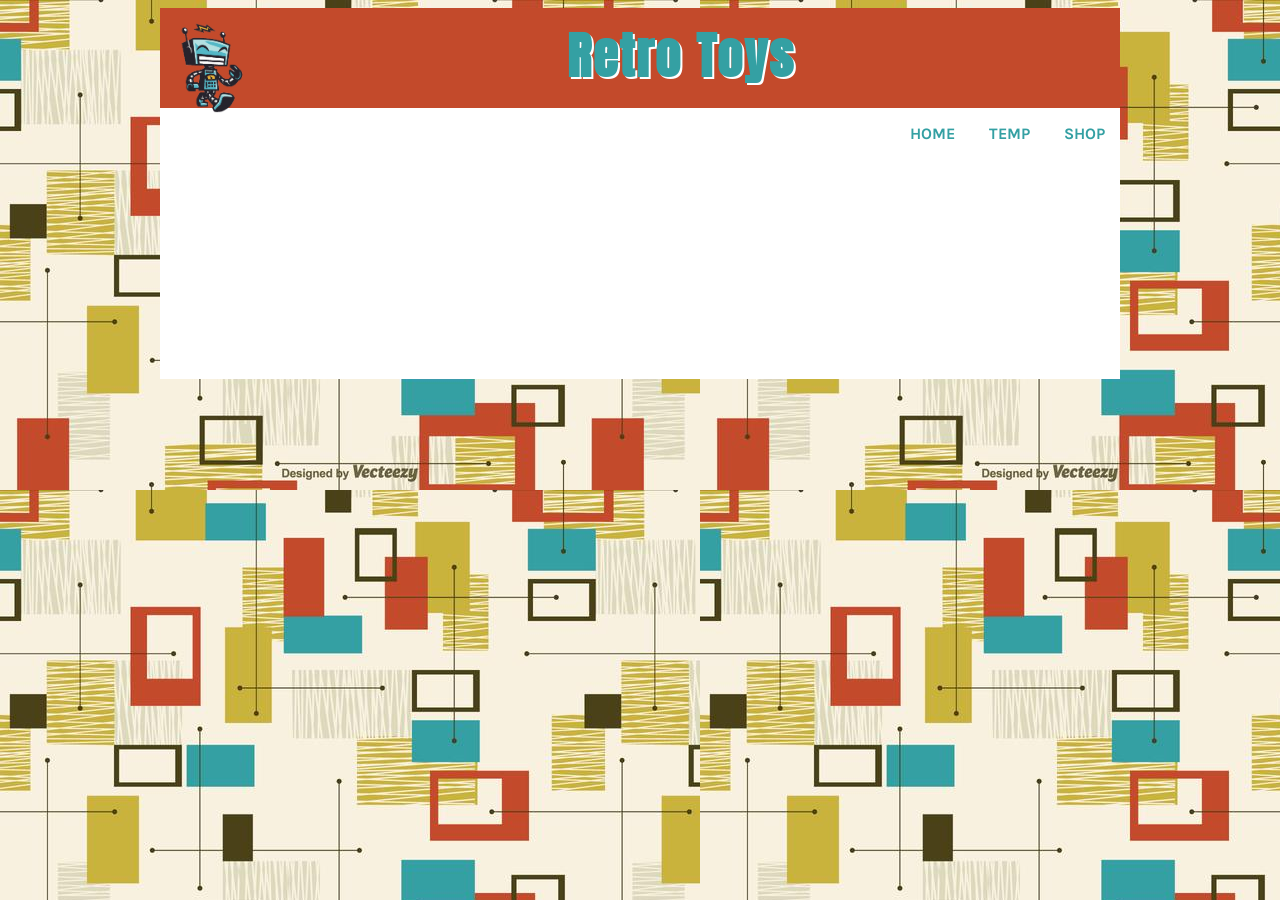
<file: exercise_2/index.html>
<!DOCTYPE html>
<html lang="en">
<head>
    <title>All about Retro Toys</title>
    <meta charset="utf-8">
    <link href="https://fonts.googleapis.com/css?family=Anton|Karla&display=swap" rel="stylesheet"> 
    <link href="styles/color.css" rel="stylesheet" />

</head>
<body>
    <div id="wrapper">
<header>
    <img src="images/logo.png" alt="Retro logo" height="100px" class="formatleft" /> 

    <h1>Retro Toys </h1> 

    </header>
<nav>
    <ul id="navlist">

     <li> <a href="index.html">Home</a></li> 
     <li> <a href="temp.html"> Temp</a></li> 
     <li> <a href="shop.html"> Shop</a></li> 

    </ul>
    </nav> 
<section>
    
        </section>
        
        
    </div>
<script> 
	window.addEventListener('load', (event) =>{
		const myFirstName = 'Alex';
        let myAge = 32;
        myAge = prompt("Please enter your age");
        myAge= parseInt(myAge);
        let myFuture = '';
        myFuture = myAge + 30;
        alert(`My name is ${myFirstName} and my age 30 years from now will be ${myFuture}.`) 
     });
	 
</script> 
</body>
</html>
</file>
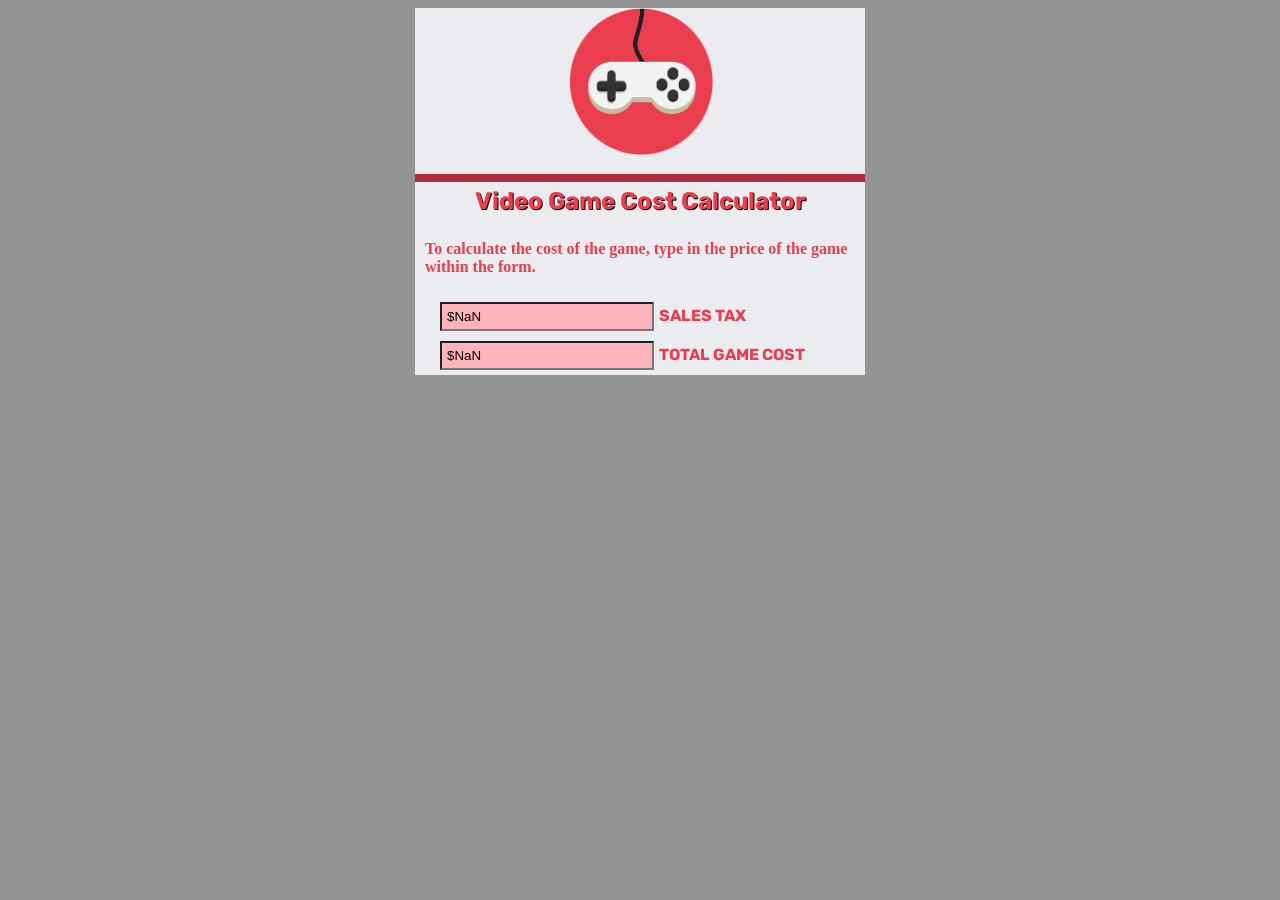
<file: exercise_3/index.html>
<!DOCTYPE html>
<html>
  <head>
    <title>Working with Forms</title>
    <meta charset="utf-8">
    <link rel="stylesheet" href="style.css" />
    <link rel="preconnect" href="https://fonts.googleapis.com">
    <link rel="preconnect" href="https://fonts.gstatic.com" crossorigin>
    <link href="https://fonts.googleapis.com/css2?family=Rubik&display=swap" rel="stylesheet"> 
  </head>
  <body>
    <div id="wrapper">
        
      <img src="img/logo1.png" alt="Game Logo" id="logo" class="logo" />
        
      <h2 id="headingText"></h2>
      <p id="gameList"> </p>
        
    <form method="post">     
        <div id="costSection">

            <input type="text" name="sales"  id="sales" readonly /><span class="text">Sales Tax</span>
            <br />
            <input type="text" name="total"  id="total" readonly /><span class="text">Total Game Cost</span>
 
        </div>
      </form> 
      </div>
    <script src="https://ajax.googleapis.com/ajax/libs/jquery/3.6.0/jquery.min.js"></script>
    <script src="form.js"></script>

  </body>
</html>
</file>
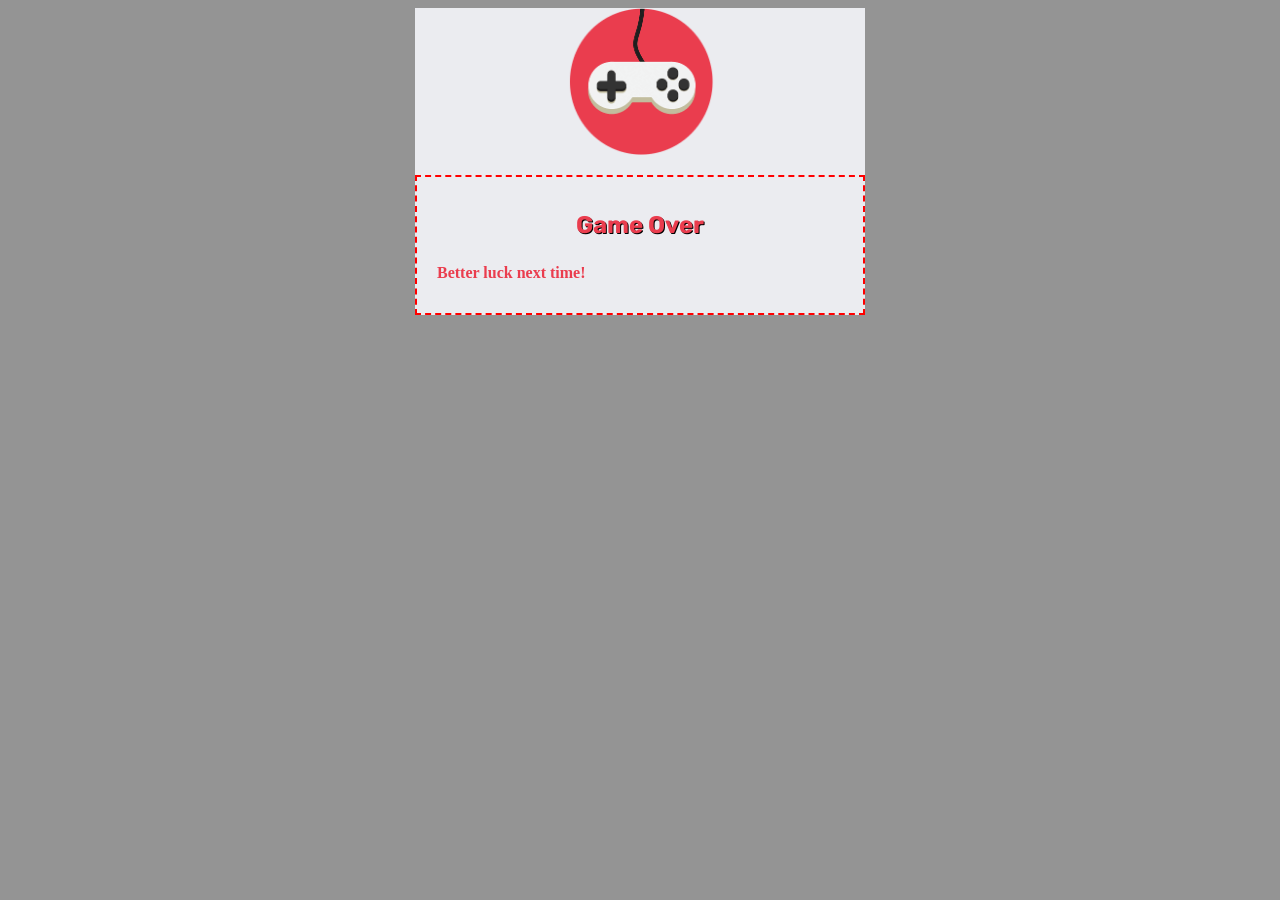
<file: exercise_4/index.html>
<!DOCTYPE html>
<html>
  <head>
    <title>Working with Forms</title>
    <meta charset="utf-8">
    <link rel="stylesheet" href="style.css" />
    <link rel="preconnect" href="https://fonts.googleapis.com">
    <link rel="preconnect" href="https://fonts.gstatic.com" crossorigin>
    <link href="https://fonts.googleapis.com/css2?family=Rubik&display=swap" rel="stylesheet"> 
  </head>
  <body>
    <div id="wrapper">
      <img src="img/logo.png" alt="Game Logo" class="logo" id="logo"/>
        <div id="box">   
            <h2 id="headingText">Game Over</h2>
            <p id="gameList"> </p>
        </div> 
      </div>
  <script src="https://ajax.googleapis.com/ajax/libs/jquery/3.6.0/jquery.min.js"></script>
  <script src="form.js"></script>
  </body>
</html>
</file>
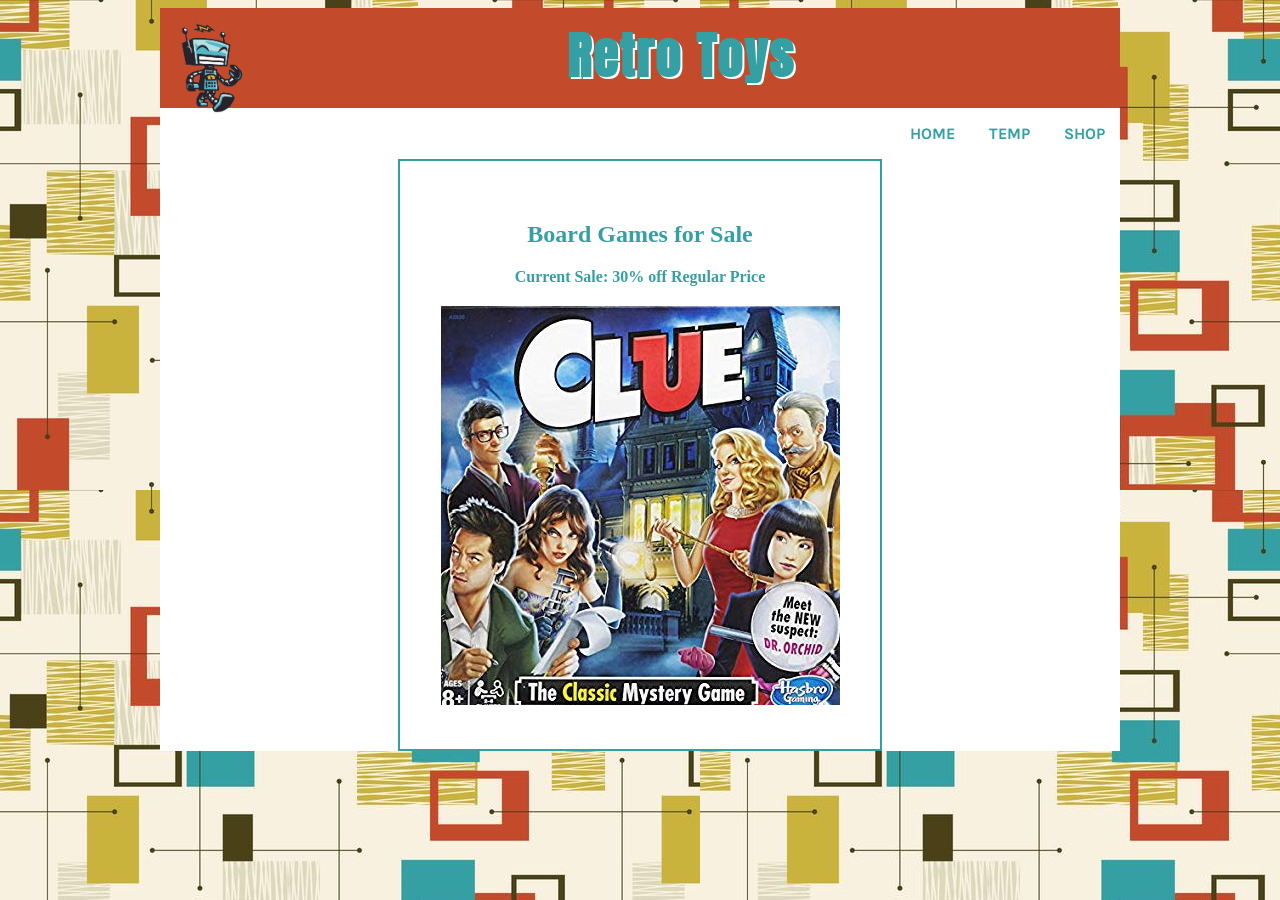
<file: exercise_2/shop.html>
<!DOCTYPE html>
<html lang="en">
<head>
    <title>All about Retro Toys</title>
    <meta charset="utf-8">
    <link href="https://fonts.googleapis.com/css?family=Anton|Karla&display=swap" rel="stylesheet"> 
    <link href="styles/color.css" rel="stylesheet" />

</head>
<body>
    <div id="wrapper">
<header>
    <img src="images/logo.png" alt="Retro logo" height="100px" class="formatleft" /> 

    <h1>Retro Toys </h1> 

    </header>
<nav>
    <ul id="navlist">

     <li> <a href="index.html">Home</a></li> 
     <li> <a href="temp.html"> Temp</a></li> 
     <li> <a href="shop.html"> Shop</a></li> 

    </ul>
    </nav> 
    <div id="contentText">
      <h2>Board Games for Sale</h2>
      <div id="cost">Board Games: $10 per game</div>
      <img src="images/board1.jpg" alt="Clue Sign" />
    </div>
        
    </div>
<script> 
	window.addEventListener('load', (event) =>{
	document.getElementById("cost").innerHTML = "Current Sale: 30% off Regular Price";	
     });
	 
</script> 
</body>
</html>
</file>
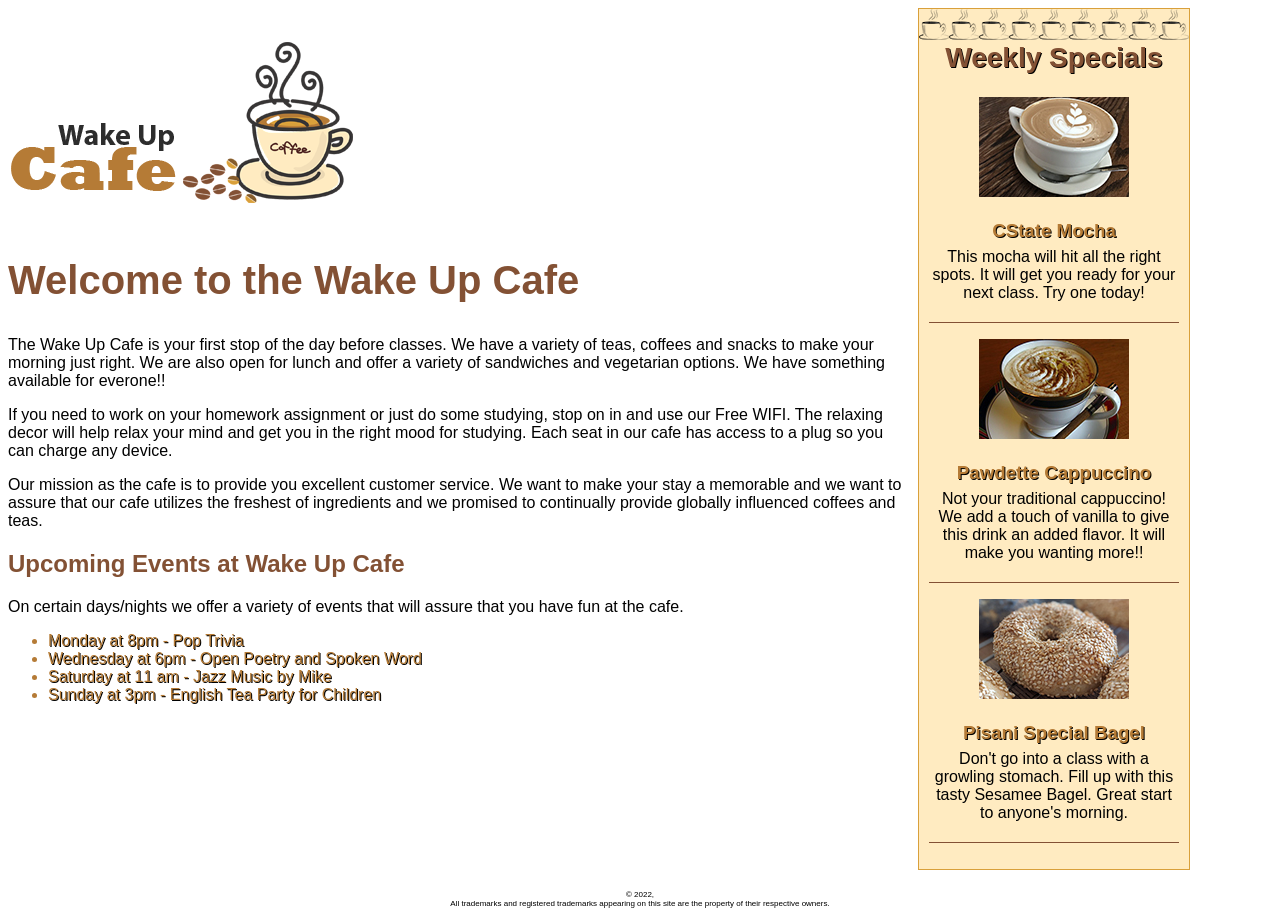
<file: exercise_6/coffee.html>
<!DOCTYPE html>
<html> 
  <head>
    <meta charset="utf-8">
    <title>Wake Up Cafe</title>
    <link rel="stylesheet" href="coffee.css">
    <script src="https://code.jquery.com/jquery-3.7.1.min.js"></script>
    <script>
      $(document).ready(function() {
        $("#listEvents").append("<li><span>Sunday at 3pm - English Tea Party for Children</li></span>");
        $("#listEvents").each(function(){
          $("#listEvents").addClass("formatList");
        });
        $("#bagel").html("Pisani Special Bagel");
        $("#imagesLogo").click(function(){
          alert("Today at Wake Up Cafe, buy one coffee and get a donut free.")
        });
        console.log("Document is ready");
      });
    </script>
  </head>
  <body>
   <section>     

    <main>
    <p><img src="images/logo.png" alt="Wake Up Cafe Logo" id="imagesLogo"></p>
    

    <h1>Welcome to the Wake Up Cafe</h1>
    <p>
      The Wake Up Cafe is your first stop of the day before classes. We have a variety of teas, coffees and snacks to make your morning just right.  We are also open for lunch and offer a variety of sandwiches and vegetarian options. We have something available for everone!! 
    </p>

    <p>
      If you need to work on your homework assignment or just do some studying, stop on in and use our Free WIFI. The relaxing decor will help relax your mind and get you in the right mood for studying. Each seat in our cafe has access to a plug so you can charge any device.
    </p>

    <p>
      Our mission as the cafe is to provide you excellent customer service. We want to make your stay a memorable and we want to assure that our cafe utilizes the freshest of ingredients and we promised to continually provide globally influenced coffees and teas. 
    </p>



 

    <h2>Upcoming Events at Wake Up Cafe</h2>
    <p>
      On certain days/nights we offer a variety of events that will assure that you have fun at the cafe. 
    </p>
    <ul id="listEvents">
      <li><span>Monday at 8pm - Pop Trivia</span></li>
      <li><span>Wednesday at 6pm - Open Poetry and Spoken Word</span></li>
      <li><span>Saturday at 11 am - Jazz Music by Mike</span></li>
    </ul>
</main> 
<div id="specials">
      <h2 class="sp">Weekly  Specials</h2>
      <p>
        <img src="images/mocha.jpg" alt="Mocha">
      </p>
      <h3>CState Mocha</h3>
      <p class="bordera">
        This mocha will hit all the right spots. It will get you ready for your next class.  Try one today! 
      </p>

      <p>
        <img src="images/capp.jpg" alt="Cappuccino">
      </p>
      <h3>Pawdette Cappuccino</h3>
      <p class="bordera">
        Not your traditional cappuccino! We add a touch of vanilla to give this drink an added flavor. It will make you wanting more!!
      </p>

      <p>
        <img src="images/bagel.jpg" alt="Sesamee Bagel">
      </p>
      <h3 id="bagel">Sesamee Bagel</h3>
      <p class="bordera">
        Don't go into a class with a growling stomach. Fill up with this tasty Sesamee Bagel. Great start to anyone's morning. 
      </p>


    </div>      
</section>        
    <footer>
      
        &copy; 2022, <br>
        All trademarks and registered trademarks appearing on this site are 
        the property of their respective owners.
      
    </footer>

  </body>
</html>
</file>
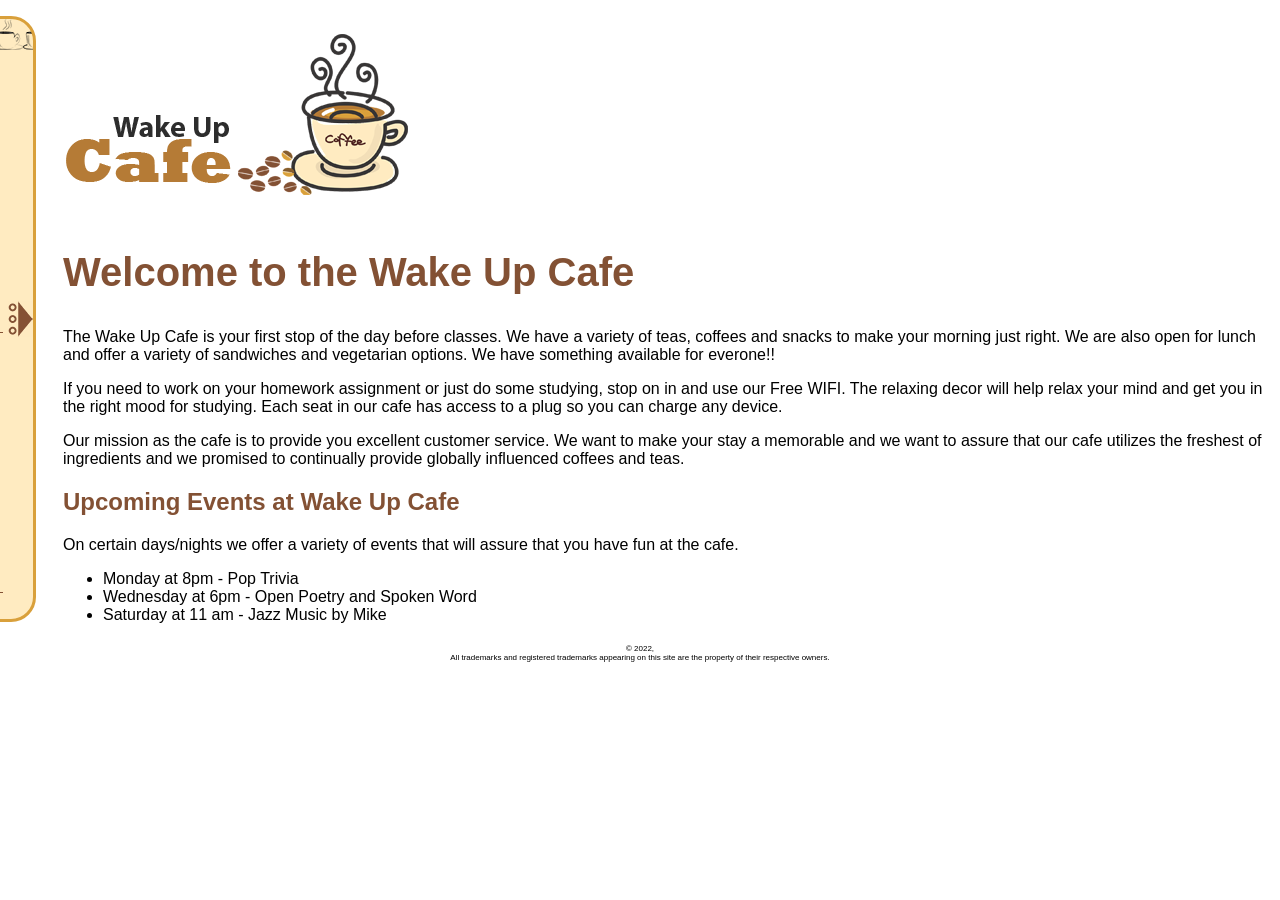
<file: exercise_7/coffee.html>
<!DOCTYPE html>
<html> 
  <head>
    <meta charset="utf-8">
    <title>Wake Up Cafe</title>
    <link rel="stylesheet" href="coffee.css">
  </head>
  <body>
   <div id="specials">
      <h2 class="sp">Weekly  Specials</h2>
      <p>
        <img src="images/mocha.jpg" alt="Mocha">
      </p>
      <h3>CState Mocha</h3>
      <p class="bordera">
        This mocha will hit all the right spots. It will get you ready for your next class.  Try one today! 
      </p>

      <p>
        <img src="images/capp.jpg" alt="Cappuccino">
      </p>
      <h3>Pawdette Cappuccino</h3>
      <p class="bordera">
        Not your traditional cappuccino! We add a touch of vanilla to give this drink an added flavor. It will make you wanting more!!
      </p>

 

    </div>    
   <section>     

    <main>
    <p><img src="images/logo.png" alt="Wake Up Cafe Logo"></p>
    

    <h1>Welcome to the Wake Up Cafe</h1>
    <p>
      The Wake Up Cafe is your first stop of the day before classes. We have a variety of teas, coffees and snacks to make your morning just right.  We are also open for lunch and offer a variety of sandwiches and vegetarian options. We have something available for everone!! 
    </p>

    <p>
      If you need to work on your homework assignment or just do some studying, stop on in and use our Free WIFI. The relaxing decor will help relax your mind and get you in the right mood for studying. Each seat in our cafe has access to a plug so you can charge any device.
    </p>

    <p>
      Our mission as the cafe is to provide you excellent customer service. We want to make your stay a memorable and we want to assure that our cafe utilizes the freshest of ingredients and we promised to continually provide globally influenced coffees and teas. 
    </p>



 

    <h2>Upcoming Events at Wake Up Cafe</h2>
    <p>
      On certain days/nights we offer a variety of events that will assure that you have fun at the cafe. 
    </p>
    <ul>
      <li><span>Monday at 8pm - Pop Trivia</span></li>
      <li><span>Wednesday at 6pm - Open Poetry and Spoken Word</span></li>
      <li><span>Saturday at 11 am - Jazz Music by Mike</li>
    </ul>
</main> 
     
</section>        
    <footer>
      
        &copy; 2022, <br>
        All trademarks and registered trademarks appearing on this site are 
        the property of their respective owners.
      
    </footer>
    <script src="https://ajax.googleapis.com/ajax/libs/jquery/3.7.1/jquery.min.js"></script>
    <script>
      $(document).ready(function() {

        $("#specials").css({ left: "-270px" });

        $("#specials").hover(
          function() { 
            $(this).stop().animate({ left: "0px" }, 200);
          },
          function() { 
            $(this).stop().animate({ left: "-270px" }, 400);
          }
        );
      });
    </script>
  </body>
</html>
</file>
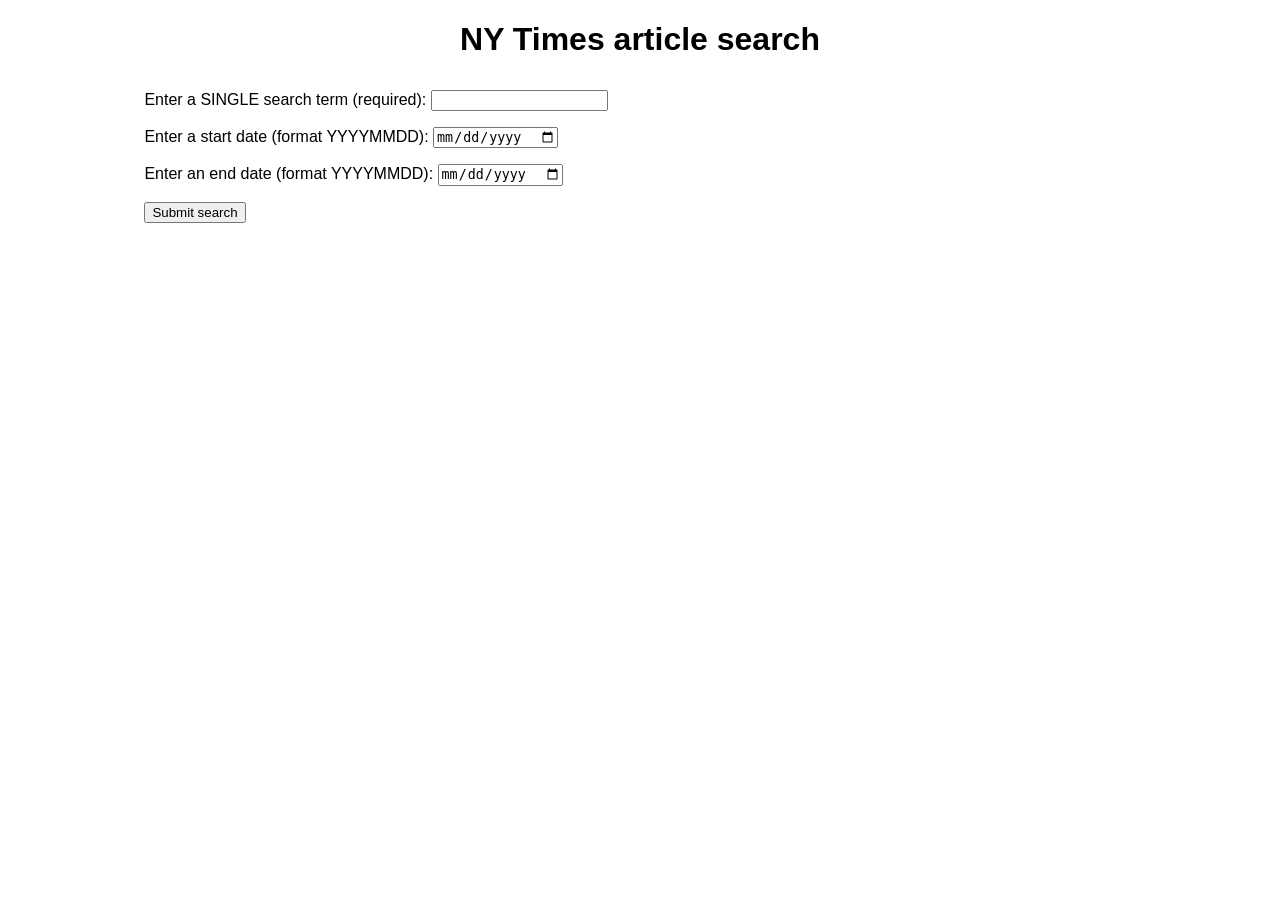
<file: exercise_8/nytimes_start.html>
<!DOCTYPE html>
<html>
<head>
  <meta charset="utf-8">
  <meta name="viewport" content="width=device-width, initial-scale=1.0">
  <title>NY Times API example</title>
  <link href="nytimes.css" rel="stylesheet">
</head>
<body>
  <h1>NY Times article search</h1>

  <div class="wrapper">

    <div class="controls">
      <form>
        <p>
          <label for="search">Enter a SINGLE search term (required): </label>
          <input type="text" id="search" class="search" required>
        </p>
        <p>
          <label for="start-date">Enter a start date (format YYYYMMDD): </label>
          <input type="date" id="start-date" class="start-date" pattern="[0-9]{8}">
        </p>
        <p>
          <label for="end-date">Enter an end date (format YYYYMMDD): </label>
          <input type="date" id="end-date" class="end-date" pattern="[0-9]{8}">
        </p>
        <p>
          <button class="submit">Submit search</button>
        </p>
      </form>
    </div>

    <div class="results">
      <nav>
        <button class="prev">Previous 10</button>
        <button class="next">Next 10</button>
      </nav>

      <section>
      </section>
    </div>

  </div>

  <script>

  // Defining a baseURL and key to as part of the request URL

  const baseURL = 'https://api.nytimes.com/svc/search/v2/articlesearch.json';
      
  let key = 'INSERT-YOUR-API-KEY-HERE';
      
  let url;

  // Grab references to all the DOM elements you'll need to manipulate

  const searchTerm = document.querySelector('.search');
  const startDate = document.querySelector('.start-date');
  const endDate = document.querySelector('.end-date');
  const searchForm = document.querySelector('form');

  // This is never used
  // const submitBtn = document.querySelector('.submit');

  const nextBtn = document.querySelector('.next');
  const previousBtn = document.querySelector('.prev');

  const section = document.querySelector('section');
  const nav = document.querySelector('nav');

  // Hide the "Previous"/"Next" navigation to begin with, as we don't need it immediately
  nav.style.display = 'none';

  // define the initial page number and status of the navigation being displayed
  let pageNumber = 0;

  // This is never used
  // let displayNav = false;

  // Event listeners to control the functionality



  </script>


</body>
</html>
</file>
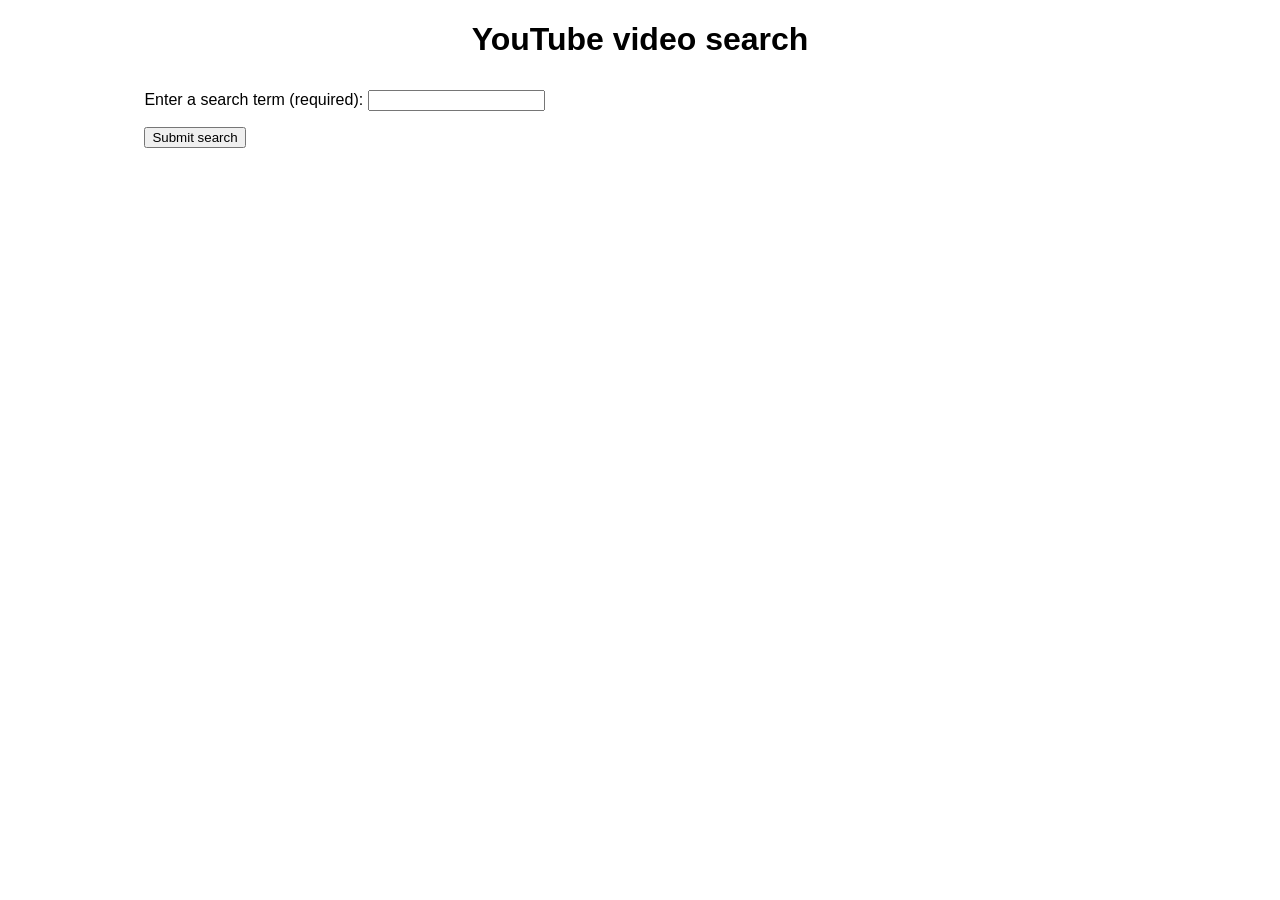
<file: exercise_8/youtube.html>
<!DOCTYPE html>
<html>
  <head>
    <meta charset="utf-8">
    <meta name="viewport" content="width=device-width, initial-scale=1.0">
    <title>YouTube APIs example</title>
    <link href="youtube.css" rel="stylesheet">
  </head>
  <body>
    <h1>YouTube video search</h1>

    <div class="wrapper">

      <div class="controls">
        <form>
          <p>
            <label for="search">Enter a search term (required): </label>
            <input type="text" id="search" class="search" required>
          </p>
          <p>
            <button class="submit">Submit search</button>
          </p>
        </form>
      </div>

      <div class="results">
        <section>
        </section>
      </div>

    </div>

    <!--
      Apply both necessary API scripts to your HTML. The first is for the YouTube Data
      API, and the second is for the YouTube Iframe Player API
    -->
    <script src="https://apis.google.com/js/client.js" type="text/javascript"></script>
    <script src="https://www.youtube.com/iframe_api" type="text/javascript"></script>

    <script>
      // Get references to DOM elements we need to manipulate
      var searchTerm = document.querySelector('.search');
      var searchForm = document.querySelector('form');
      var submitBtn = document.querySelector('.submit');

      var section = document.querySelector('section');

      // When the window (tab) has finished loading, run onClientLoad() to get
      // It all started
      window.onload = onClientLoad;

      // Load and inialize the API, then run the onYouTubeApiLoad() function once this is done
      function onClientLoad() {
        gapi.client.load('youtube', 'v3', onYouTubeApiLoad);
      }

      // Attach your key to the API
      function onYouTubeApiLoad() {
        // To get a key for your own application:
        // 1. Go to https://console.cloud.google.com/apis/dashboard
        // 2. Create a new project if you've not already got one
        // 3. Click the Enable API button
        // 4. Choose YouTube Data API
        // 5. Click the Enable button
        // 6. Click create credentials
        // 7. Select "Web browser (JavaScript)" from the second dropdown
        // 8. Click the "Public data" radio button
        // 9. Click the "What credentials do I need?" button
        // 10. Copy your API key and paste it in below
        gapi.client.setApiKey('ENTER-API-KEY-HERE');

        // Attach an event listener to the form so that a search is carried out
        // when it is submitted — the search() function
        searchForm.addEventListener('submit', search);
      }

      function search(e) {
        // use preventDefault() to stop form actually submitting
        e.preventDefault();

        // create a search request using the Data API;
        var request = gapi.client.youtube.search.list({
          // set what kind of data the response will include
          part: 'snippet',
          // set the number of results that will be returned
          maxResults: 10,
          // set the search query to search for
          q: searchTerm.value
        });

        // send the request, and specify a function to run when the response returns
        request.execute(onSearchResponse);
      }

      // This function automatically has the response passed in as a parameter
      function onSearchResponse(response) {
        // Empty the <section> element
        while (section.firstChild) {
            section.removeChild(section.firstChild);
        }

        // Store the actual results of the search in a variable
        var results = response.items;

        // loop through the results and run displayVideo() on each
        for(var i = 0; i < results.length; i++) {
          displayVideo(results[i], i);
        }
      }

      function displayVideo(result, i) {
        // Create a div with a unique ID for each video, and append it to the <section>
        // The YouTube Iframe Player API will replace each one with
        // an <iframe> containing the corresponding video
        var vid = document.createElement('div');
        vidId = 'vid' + i;
        vid.id = vidId;
        section.appendChild(vid);

        // Use the YT.Player() constructor to create a new video player object,
        // Specifying the ID of the element to be replaced by it (the <div>),
        // A height and width, and an event handler to handle the custom onReady event
        var player = new YT.Player(vidId, {
          height: '360',
          width: '480',
          videoId: result.id.videoId,
          events: {
            'onReady': onPlayerReady
          }
        });

        // The onPlayerReady() handler grabs the ID of each video, and checks its duration
        // If the duration is 0, the video can't be played, so we just delete it
        function onPlayerReady(e) {
          var myId = e.target.a.id;
          var duration = e.target.getDuration();
          if(duration === 0) {
            console.log('Video ' + myId + ' cannot be played, so it was deleted.');
            section.removeChild(e.target.a);
          } else {
            var myId = e.target.a.id;
            console.log('Video ' + myId + ' ready to play.');
          }
        }
      }
    </script>


  </body>
</html>
</file>
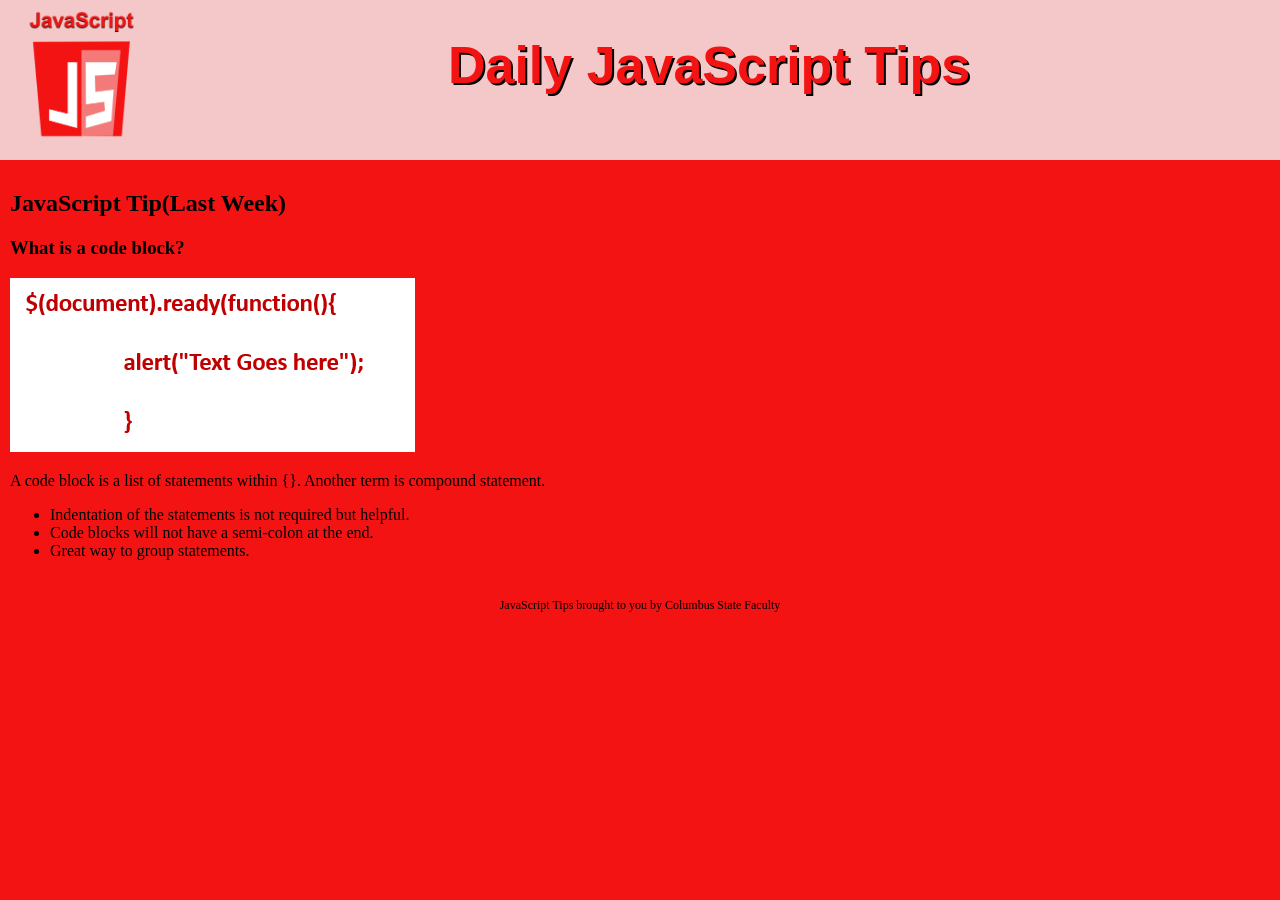
<file: exercise_9/lastTip.html>
<!DOCTYPE html>
<html>
<head>
<meta charset="UTF-8">
<title>JavaScript Tips</title>
<link href="css/styleNews.css" rel="stylesheet">

</head>
<body>
<div class="wrapper">
	<header>
	<img src="img/logo.png" alt="JavaScript logo" class="logo" />
        <h1> Daily JavaScript Tips</h1>
	</header>
	<section>
		<article>
		    <div id="newTips">
			<h2 class="newContent">JavaScript Tip(Last Week)</h2>

			<h3>What is a code block? </h3>
				<img src="img/cb.png" alt="Example of code block" class="imageA" />
                <p>A code block is a list of statements within {}. Another term is compound statement. </p>
                <ul>
                    <li>Indentation of the statements is not required but helpful.</li>
                    <li>Code blocks will not have a semi-colon at the end.</li>
                    <li>Great way to group  statements.</li>
                </ul>
  </div>
		</article>
	</section>
	<footer>
		<p>JavaScript Tips brought to you by Columbus State Faculty</p>
	</footer>
</div>
</body>
</html>
</file>
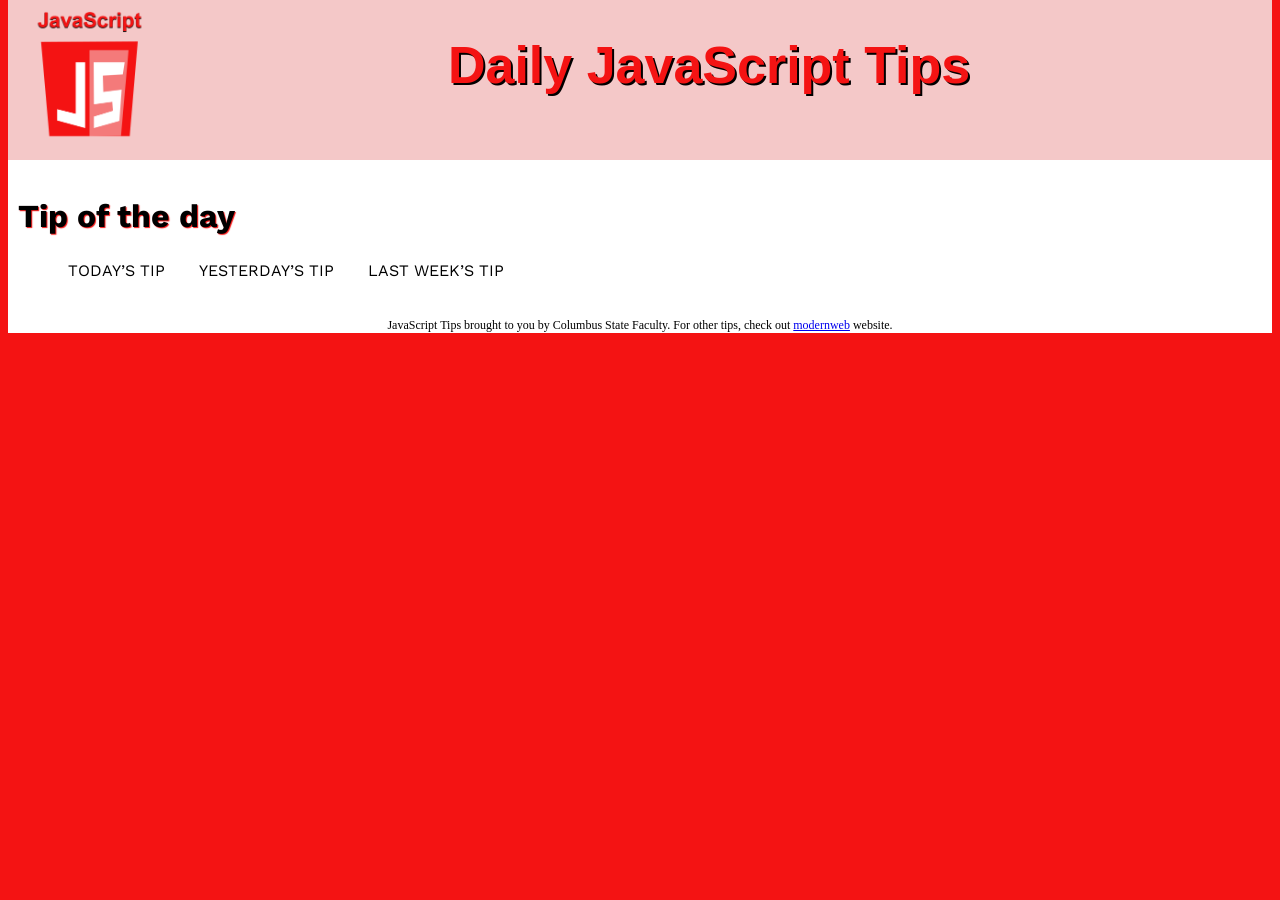
<file: exercise_9/loadExample.html>
<!DOCTYPE html>
<html>
<head>
<meta charset="UTF-8">
<title>JavaScript Tips</title>
<link href="css/styleNews.css" rel="stylesheet">
<link rel="preconnect" href="https://fonts.googleapis.com">
<link rel="preconnect" href="https://fonts.gstatic.com" crossorigin>
<link href="https://fonts.googleapis.com/css2?family=Work+Sans:wght@600&display=swap" rel="stylesheet"> 



</head>
<body>
<div id="wrapper">
	<header>
	<img src="img/logo.png" alt="JavaScript logo" class="logo" />
        <h1> Daily JavaScript Tips</h1>
	</header>
	<section>
		<article id="mainS">
			<h2>Tip of the day</h2>
			<ul id="tipLinks">
			     <li><a href="todayTip.html">Today&#8217;s Tip</a></li>
                 <li><a href="yesterdayTip.html">Yesterday&#8217;s Tip</a></li>
                 <li><a href="lastTip.html">Last Week&#8217;s Tip</a></li>
			</ul>
			<article id="tips"></article>
		</article>
	</section>
	<footer>
		<p>JavaScript Tips brought to you by Columbus State Faculty. For other tips, check out <a href="https://modernweb.com/45-javascript-tips-tricks-practices/" target="_blank">modernweb</a> website.</p>
	</footer>
</div>
    <script src="https://ajax.googleapis.com/ajax/libs/jquery/3.6.0/jquery.min.js"></script>
    <script>
        $(document).ready(function() {
			$('#tipLinks a').click(function(event){
				event.preventDefault();
				var clickedUrl = $(this).attr("href");
				$('#tips').load(clickedUrl + ' #newTips')
			});

        }); // end ready
    </script>
</body>
</html>
</file>
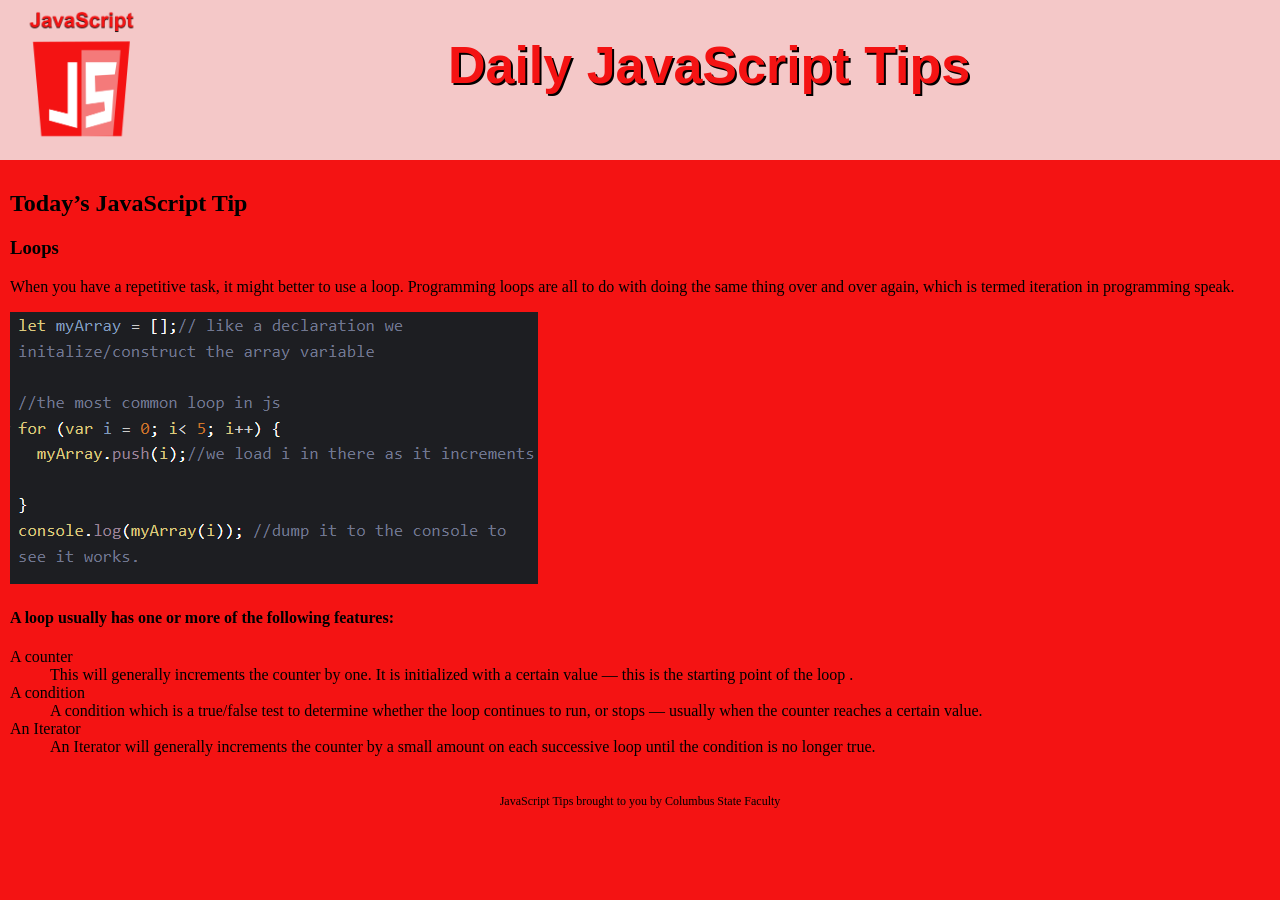
<file: exercise_9/todayTip.html>
<!DOCTYPE html>
<html>
<head>
<meta charset="UTF-8">
<title>JavaScript Tips</title>
<link href="css/styleNews.css" rel="stylesheet">

</head>
<body>
<div class="wrapper">
	<header>
	   <img src="img/logo.png" alt="JavaScript logo" class="logo" />
        <h1> Daily JavaScript Tips</h1>
	</header>
	<section>
		<article>
		    <div id="newTips">
			<h2 class="newContent">Today&#8217;s JavaScript Tip</h2>
			<h3>Loops</h3>
                <p>When you have a repetitive task, it might better to use a loop. Programming loops are all to do with doing the same thing over and over again, which is termed iteration in programming speak.</p>
               <img src = "img/loop.png" alt="Example of loop code" class="imageB" />
                <h4 class="newHead">A loop usually has one or more of the following features:
                </h4>

                <dl>
                    <dt>A counter</dt>
                    <dd>This will generally increments the counter by one. It is initialized with a certain value — this is the starting point of the loop .</dd>
                    
                    <dt> A condition </dt>

                    <dd>A condition which is a true/false test to determine whether the loop continues to run, or stops — usually when the counter reaches a certain value. </dd>
                    <dt>An Iterator</dt>
                    <dd>An Iterator will generally increments the counter by a small amount on each successive loop until the condition is no longer true. </dd>
                </dl>
  </div>
		</article>
	</section>
	<footer>
		<p>JavaScript Tips brought to you by Columbus State Faculty</p>
	</footer>
</div>
</body>
</html>
</file>
<file: exercise_2/styles/color.css>
body{
    background-image: url("../images/rback.jpg")
}
.back{
    background-image: url("../images/temp.jpg");


}
#wrapper{
    width:960px;
    height:auto;
    margin: 0 auto;
    background-color: #fff;
}
header{
    font-family: 'Anton', sans-serif;
	width : 940px;
	height : 80px; 
	background-color: #c34a2b;
	color: #34a0a3;
    padding:10px;
}
.heada{
    background-color: #8884bd;
    color:#012946;
}
nav{
    width:560px;
    margin-left: 400px;
    text-align:right;
}
nav #navlist {
   padding: 0;
   margin: 0;
    list-style-type: none;
}
#navlist li{
    display:inline;
}
#navlist a{
    margin-right:15px; 
    margin-left:15px;
    font-size: 16px;
    font-family: 'Karla', sans-serif;
	text-transform: uppercase;
	font-weight: bold;
    text-decoration: none;
    

}
#navlist a:link {
    color: #34a0a3;
    
	}
#navlist a:visited {
    color: #818181;
    
	}
#navlist a:hover {
    color: #c34a2b;
    
	}
#navlist a:active {
    color: #818181;
    
	}

section{ 
    width: 940px;
    height:200px;
    padding:10px;
}
footer{
    width: 940px;
    height: 20px;
    background-color: #c34a2b;
	color: #fff;
    clear:both;
    padding:10px;
    
    
}
footer h4{
    text-align:center;
    margin:0;

}
section h2{
    font-family: 'Anton', sans-serif; 
    margin-bottom: -10px;
    color:#34a0a3;
    
}
section p{
    font-family: 'Karla', sans-serif;
    margin-bottom: 40px;
    padding-bottom: 20px;
    border-bottom: 1px solid #34a0a3;
    color: #4a4118;
}
h1{
    text-align:center;
    font-size: 50px;
    margin:0;
    text-shadow: 2px 2px #fff;
    letter-spacing: 2px;
    

}

.leftside{
    float:left;
    width:460px;
    padding:10px;
}
.mainimage{
    width:960px;
}

.formatleft{
    float:left;
}
.formatlefta{
    float:left;
    margin:0; 
}
.formatb{
    float:right;
    background-color:#c34a2b;
    color:#fff;
    padding:10px;
    
}
.formatc {
    float:left;
    width:240px;
    margin:0;
    padding:0;
    margin-bottom: 20px;
  
}
.formatc img{
    width:240px;
}
figcaption{
    text-align:center;
    color: #34a0a3;
    font-weight:bold;
}
.subh{
    background-image :url("../images/fp.jpg");
    background-repeat: no-repeat;
    background-position: -10px ;
    padding-left:75px;
    background-size: 60px 60px;


}
.col4{
    width:220px;
    margin-left:10px;
    margin-right:10px;
    float:left;
}
#contentText {
    background-color: #fff;
    border: 2px solid #34a0a3;
    color: #34a0a3;
    font-weight:  bold;
    padding: 40px;
    margin: 0 auto;
    width: 400px;

    text-align: center;}

#cost{
    margin-bottom: 20px;
}
</file>
<file: exercise_3/style.css>
body{
    background-color: #949494;
}
#wrapper{
    width: 450px;
    margin:0 auto;
    background-color: #ebecf0;
}
.logo{
    display:block;
    width: 150px;
    margin: 0 auto;
 
}
h2{
    text-align:center;
    font-family: 'Rubik', sans-serif;
    color: #ea3d4e;
    text-shadow: 1px 1px #000;
    border-top: 8px solid #ad2d3a;
    padding-top: 5px;
}
ul{
    margin:0;
    padding:0;
}
li{
    list-style-type:none;
    font-family: 'Rubik', sans-serif;
    height: 40px;
    background-color: #ad2d3a;
    color: #fff;
    font-size: 18px;
    padding-top: 15px;
    padding-left: 10px;
    border-bottom: 1px solid #fff;
}
li:last{
    border-bottom: none;
}
h3{
    text-align:center;
    font-family: 'Rubik', sans-serif;
    color: #ea3d4e;
    text-shadow: 1px 1px #000;
    padding-left: 10px;
}

#addList{
    background-color: #ad2d3a;
    color: #fff;
    border-radius: 15px;
    padding: 15px;
    margin-bottom:5px;
}
#desc{
    width: 250px;
    padding: 15px;
    border-radius: 15px;
    margin-left: 5px;
    font-size: 18px;
}

input{
   width: 200px;
    background-color: #ffb4bc;
    padding: 5px;
    margin: 5px 5px 5px 25px;
    
}
.text{
    color: #ea3d4e;
    text-transform: uppercase;
    font-size: 16px;
    font-weight:bold;
    font-family: 'Rubik', sans-serif;
    
}
#gameList{
   color: #ea3d4e;
    padding: 5px 10px 5px 10px;
    font-weight:bold;s
}
</file>
<file: exercise_4/style.css>
body{
    background-color: #949494;
}
#wrapper{
    width: 450px;
    margin:0 auto;
    background-color: #ebecf0;
}
.logo{
    display:block;
    width: 150px;
    margin: 0 auto;
 
}
h2{
    text-align:center;
    font-family: 'Rubik', sans-serif;
    color: #ea3d4e;
    text-shadow: 1px 1px #000;
    padding-top: 5px;
}
ul{
    margin:0;
    padding:0;
}
li{
    list-style-type:none;
    font-family: 'Rubik', sans-serif;
    height: 40px;
    background-color: #ad2d3a;
    color: #fff;
    font-size: 18px;
    padding-top: 15px;
    padding-left: 10px;
    border-bottom: 1px solid #fff;
}
li:last{
    border-bottom: none;
}
h3{
    text-align:center;
    font-family: 'Rubik', sans-serif;
    color: #ea3d4e;
    text-shadow: 1px 1px #000;
    padding-left: 10px;
}

#addList{
    background-color: #ad2d3a;
    color: #fff;
    border-radius: 15px;
    padding: 15px;
    margin-bottom:5px;
}
#desc{
    width: 250px;
    padding: 15px;
    border-radius: 15px;
    margin-left: 5px;
    font-size: 18px;
}

input{
   width: 200px;
    background-color: #ffb4bc;
    padding: 5px;
    margin: 5px 5px 5px 25px;
    
}
.text{
    color: #ea3d4e;
    text-transform: uppercase;
    font-size: 16px;
    font-weight:bold;
    font-family: 'Rubik', sans-serif;
    
}
#gameList{
   color: #ea3d4e;
    padding: 5px 10px 5px 10px;
    font-weight:bold;s
}
#box{
    margin-top: 20px;
    padding: 10px;
    border: 2px dashed red;
   
}
</file>
<file: exercise_6/coffee.css>
body{
    font-family: verdana, sans-serif;
}
section{
    display:flex;
}
h1, h2 {
  color: #835134;
}
h1{
    font-size: 40px;
}
.sp{
   font-size: 175%; 
    text-shadow: 1px 1px #000;
}
main{
    max-width: 900px;
    min-width: 400px;
}


#specials {
  background-color: #ffebc1;    
  border: thin solid #d9a03b;
  width: 250px;
  min-width: 250px;    
  padding: 0px 10px 10px 10px;
  margin-left: 10px;
  padding-top: 10px;    
  text-align: center;
  background-image: url("images/b1.png");
  background-repeat: repeat-x;
  background-position: top center;
  
  
}

#specials h3 {
  color: #b57b36;
  text-shadow: 1px 1px #000;
  margin-bottom: -10px;
}
.bordera {
    padding-bottom: 20px;
    border-bottom: 1px solid #835134;
}


footer {
  font-size: 50%;
  text-align: center;
  margin-top: 20px;
}
.formatList{

  color: #b57b36;
  text-shadow: 1px 1px #000;
}
</file>
<file: exercise_7/coffee.css>
body{
    font-family: verdana, sans-serif;
}
section{
    margin-left: 55px;
}
h1, h2 {
  color: #835134;
}
h1{
    font-size: 40px;
}
.sp{
   font-size: 175%; 
    text-shadow: 1px 1px #000;
}



#specials {
  position: absolute;
  left: -270px;
  z-index: 100; 
  border-radius: 25px ;   
  background-color: #ffebc1;    
  border: 3px solid #d9a03b;
  width: 250px;
  min-width: 250px;    
  padding: 0px 30px 10px 10px;
  margin-left: 10px;
  padding-top: 10px;    
  text-align: center;
  background-image: url("images/b1.png"),url("images/arrow.png");
  background-repeat: repeat-x, no-repeat;
  background-position: top center, right center;
  
  
}

#specials h3 {
  color: #b57b36;
  text-shadow: 1px 1px #000;
  margin-bottom: -10px;
}
.bordera {
    padding-bottom: 20px;
    border-bottom: 1px solid #835134;
}


footer {
  font-size: 50%;
  text-align: center;
  margin-top: 20px;
}
</file>
<file: exercise_8/nytimes.css>
body {
  font-family: sans-serif;
}

.wrapper {
  width: 80%;
  margin: 0 auto;
  display: flex;
}

.controls, .results {
  flex: 1;
  padding: 10px;
}

form p:nth-of-type(1) {
  margin-top: 0;
}

h1 {
  text-align: center;
}

h2 {
  font-size: 20px;
}

article p {
  font-size: 14px;
  line-height: 1.5;
}

article p:nth-of-type(2) {
  font-size: 14px;
  line-height: 2;
}

nav {
  margin-bottom: 50px;
}

.prev {
  float: left;
}

.next {
  float: right;
}

article {
  padding: 10px;
  margin-bottom: 20px;
  background-color: #ddd;
  border: 1px solid #ccc;
}

img {
  float: right;
  margin-left: 20px;
  max-width: 200px;
}

.clearfix {
  clear: both;
}

span {
  background-color: #ccc;
  padding: 5px;
  margin: 5px;
}
</file>
<file: exercise_8/youtube.css>
body {
  font-family: sans-serif;
}

.wrapper {
  width: 80%;
  margin: 0 auto;
  display: flex;
}

.controls, .results {
  flex: 1;
  padding: 10px;
}

form p:nth-of-type(1) {
  margin-top: 0;
}

h1 {
  text-align: center;
}

h2 {
  font-size: 20px;
}

article p {
  font-size: 14px;
  line-height: 1.5;
}

article p:nth-of-type(2) {
  font-size: 14px;
  line-height: 2;
}

nav {
  margin-bottom: 50px;
}

.prev {
  float: left;
}

.next {
  float: right;
}

article {
  padding: 10px;
  margin-bottom: 20px;
  background-color: #ddd;
  border: 1px solid #ccc;
}

img {
  float: right;
  margin-left: 20px;
  max-width: 200px;
}

.clearfix {
  clear: both;
}

span {
  background-color: #ccc;
  padding: 5px;
  margin: 5px;
}
</file>
<file: exercise_9/css/styleNews.css>
body{
    margin:0;
    padding: 0;
    background-color: #f41313;
}
#wrapper{
    width: 1264px;
    margin:0 auto;
    background-color: #fff;
}

.logo{
    height: 150px;
    padding-left: 25px;
}
header{
    display:flex; 
    background-color: #f4c8c8;
    height: 160px;
}
header h1{
    text-align: center;
    flex-grow: 8;
    color: #f41313;
    text-shadow: 2px 2px #000;
    font-family: sans-serif;
    font-size: 52px;
}
#mainS h2{
    font-size: 32px;
    color: black;
    text-shadow: 1px 1px 1px #f41313;
    font-family: 'Work Sans', sans-serif;
    margin-bottom: 10px;
    padding-bottom: 10px;
}
#tips h2{
    font-size: 20px;
    text-shadow: none;
    margin-top: 50px;
    border-bottom: 3px solid #f41313;
    font-family: 'Work Sans', sans-serif;
}
#tips h3{
    font-family: 'Work Sans', sans-serif;
    font-size: 17px;
}
#tips .imageA {
    float:right;
    margin-top: -40px;
    
}
#tips .imageB {
    float:right;
  
    
}
#tips a:link{
    color: #f41313;
    font-family: 'Work Sans', sans-serif;
    text-transform:uppercase;
}
#tips a:visited{
    color: #7c0404;
    font-family: 'Work Sans', sans-serif;
    text-transform:uppercase;
}
#tips dt{
    font-weight: bold;
    font-family: 'Work Sans', sans-serif;
    color: #f41313;
    font-size: 16px;
}
#tips dd{
    margin-bottom: 20px; 
}
#tips .newHead{
    font-size: 16px; 
    font-family: 'Work Sans', sans-serif;
}
section{
    padding:10px;
}
#tipLinks li {
	display: inline-block;
	margin-right: 10px;
}
#tipLinks li a {
    font-family: 'Work Sans', sans-serif;
    text-transform: uppercase;
    padding: 10px 10px; 
	color: #000;
	text-decoration: none;	

}
#tipLinks li a:hover {
	background-color: #f4c8c8;
		
}
#tips #newsItem {
	margin-top: 10px;
	padding: 20px;
	border: 1px solid white;	
}

footer{
    text-align:center;
    font-size: 12px;
    clear:both;
}
</file>
